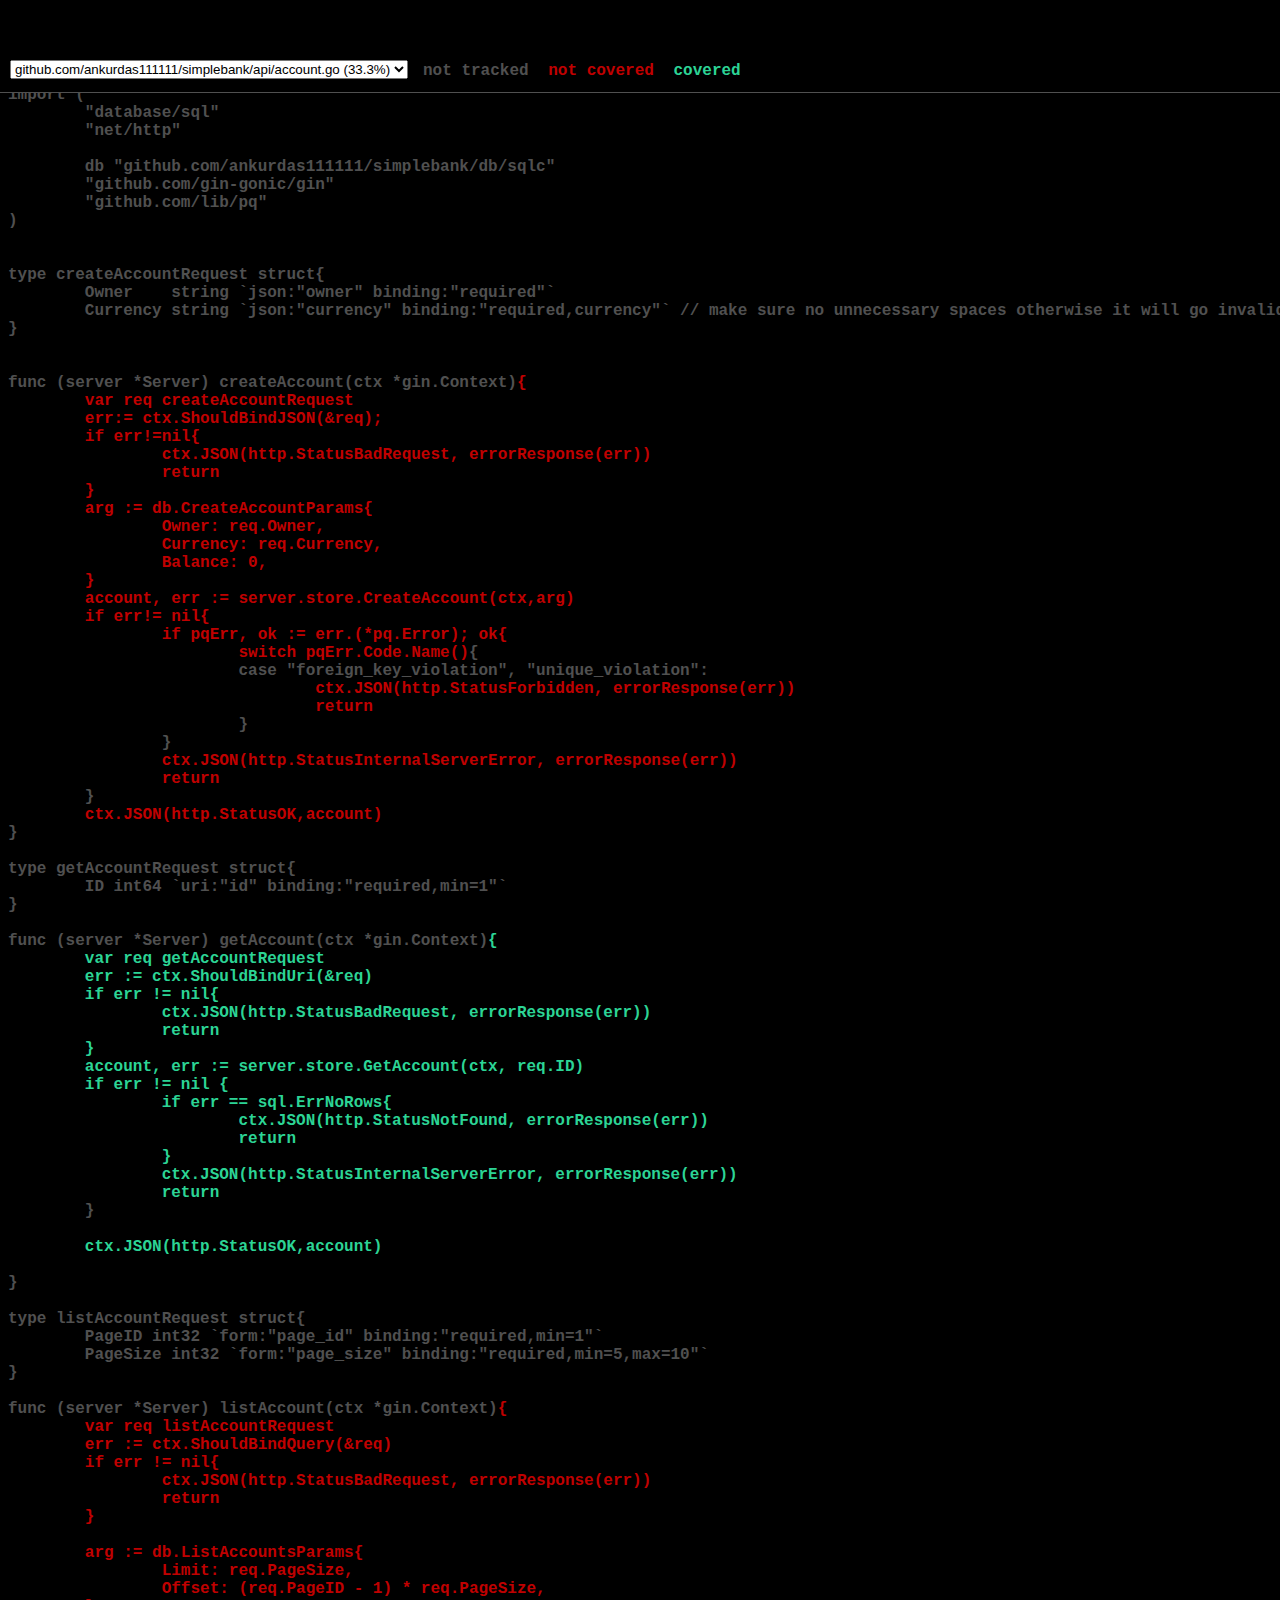
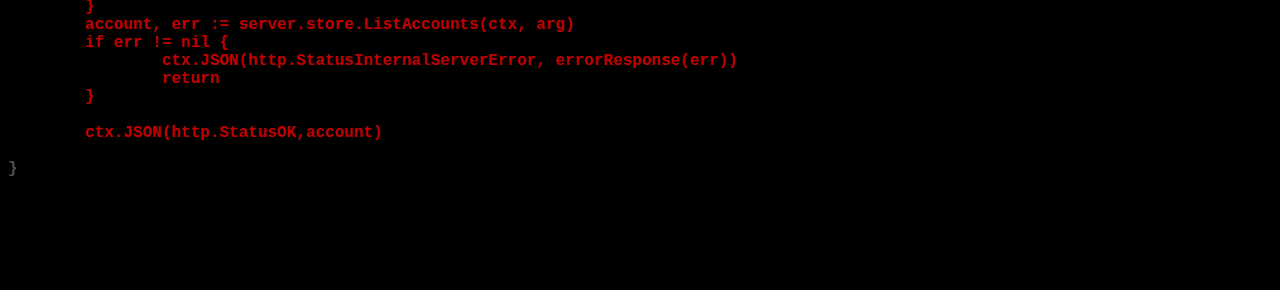
<file: coverage.html>
<!DOCTYPE html>
<html>
	<head>
		<meta http-equiv="Content-Type" content="text/html; charset=utf-8">
		<title>api: Go Coverage Report</title>
		<style>
			body {
				background: black;
				color: rgb(80, 80, 80);
			}
			body, pre, #legend span {
				font-family: Menlo, monospace;
				font-weight: bold;
			}
			#topbar {
				background: black;
				position: fixed;
				top: 0; left: 0; right: 0;
				height: 42px;
				border-bottom: 1px solid rgb(80, 80, 80);
			}
			#content {
				margin-top: 50px;
			}
			#nav, #legend {
				float: left;
				margin-left: 10px;
			}
			#legend {
				margin-top: 12px;
			}
			#nav {
				margin-top: 10px;
			}
			#legend span {
				margin: 0 5px;
			}
			.cov0 { color: rgb(192, 0, 0) }
.cov1 { color: rgb(128, 128, 128) }
.cov2 { color: rgb(116, 140, 131) }
.cov3 { color: rgb(104, 152, 134) }
.cov4 { color: rgb(92, 164, 137) }
.cov5 { color: rgb(80, 176, 140) }
.cov6 { color: rgb(68, 188, 143) }
.cov7 { color: rgb(56, 200, 146) }
.cov8 { color: rgb(44, 212, 149) }
.cov9 { color: rgb(32, 224, 152) }
.cov10 { color: rgb(20, 236, 155) }

		</style>
	</head>
	<body>
		<div id="topbar">
			<div id="nav">
				<select id="files">
				
				<option value="file0">github.com/ankurdas111111/simplebank/api/account.go (33.3%)</option>
				
				<option value="file1">github.com/ankurdas111111/simplebank/api/server.go (87.5%)</option>
				
				<option value="file2">github.com/ankurdas111111/simplebank/api/transfer.go (0.0%)</option>
				
				<option value="file3">github.com/ankurdas111111/simplebank/api/user.go (65.0%)</option>
				
				<option value="file4">github.com/ankurdas111111/simplebank/api/validator.go (0.0%)</option>
				
				</select>
			</div>
			<div id="legend">
				<span>not tracked</span>
			
				<span class="cov0">not covered</span>
				<span class="cov8">covered</span>
			
			</div>
		</div>
		<div id="content">
		
		<pre class="file" id="file0" style="display: none">package api

import (
        "database/sql"
        "net/http"

        db "github.com/ankurdas111111/simplebank/db/sqlc"
        "github.com/gin-gonic/gin"
        "github.com/lib/pq"
)


type createAccountRequest struct{
        Owner    string `json:"owner" binding:"required"`
        Currency string `json:"currency" binding:"required,currency"` // make sure no unnecessary spaces otherwise it will go invalid
}


func (server *Server) createAccount(ctx *gin.Context)<span class="cov0" title="0">{
        var req createAccountRequest
        err:= ctx.ShouldBindJSON(&amp;req); 
        if err!=nil</span><span class="cov0" title="0">{
                ctx.JSON(http.StatusBadRequest, errorResponse(err))
                return 
        }</span>
        <span class="cov0" title="0">arg := db.CreateAccountParams{
                Owner: req.Owner,
                Currency: req.Currency,
                Balance: 0,
        }
        account, err := server.store.CreateAccount(ctx,arg)
        if err!= nil</span><span class="cov0" title="0">{
                if pqErr, ok := err.(*pq.Error); ok</span><span class="cov0" title="0">{
                        switch pqErr.Code.Name()</span>{
                        case "foreign_key_violation", "unique_violation":<span class="cov0" title="0">
                                ctx.JSON(http.StatusForbidden, errorResponse(err))
                                return</span>
                        }
                }
                <span class="cov0" title="0">ctx.JSON(http.StatusInternalServerError, errorResponse(err))
                return</span>
        }
        <span class="cov0" title="0">ctx.JSON(http.StatusOK,account)</span>
}

type getAccountRequest struct{
        ID int64 `uri:"id" binding:"required,min=1"`
}

func (server *Server) getAccount(ctx *gin.Context)<span class="cov8" title="1">{
        var req getAccountRequest
        err := ctx.ShouldBindUri(&amp;req)
        if err != nil</span><span class="cov8" title="1">{
                ctx.JSON(http.StatusBadRequest, errorResponse(err))
                return
        }</span>
        <span class="cov8" title="1">account, err := server.store.GetAccount(ctx, req.ID)
        if err != nil </span><span class="cov8" title="1">{
                if err == sql.ErrNoRows</span><span class="cov8" title="1">{
                        ctx.JSON(http.StatusNotFound, errorResponse(err))
                        return
                }</span>
                <span class="cov8" title="1">ctx.JSON(http.StatusInternalServerError, errorResponse(err))
                return</span>
        }

        <span class="cov8" title="1">ctx.JSON(http.StatusOK,account)</span>

}

type listAccountRequest struct{
        PageID int32 `form:"page_id" binding:"required,min=1"`
        PageSize int32 `form:"page_size" binding:"required,min=5,max=10"`
}

func (server *Server) listAccount(ctx *gin.Context)<span class="cov0" title="0">{
        var req listAccountRequest
        err := ctx.ShouldBindQuery(&amp;req)
        if err != nil</span><span class="cov0" title="0">{
                ctx.JSON(http.StatusBadRequest, errorResponse(err))
                return
        }</span>

        <span class="cov0" title="0">arg := db.ListAccountsParams{
                Limit: req.PageSize,
                Offset: (req.PageID - 1) * req.PageSize,
        }
        account, err := server.store.ListAccounts(ctx, arg)
        if err != nil </span><span class="cov0" title="0">{
                ctx.JSON(http.StatusInternalServerError, errorResponse(err))
                return
        }</span>

        <span class="cov0" title="0">ctx.JSON(http.StatusOK,account)</span>

}</pre>
		
		<pre class="file" id="file1" style="display: none">package api

import (
        "fmt"

        db "github.com/ankurdas111111/simplebank/db/sqlc"
        "github.com/ankurdas111111/simplebank/token"
        "github.com/ankurdas111111/simplebank/util"
        "github.com/gin-gonic/gin"
        "github.com/gin-gonic/gin/binding"
        "github.com/go-playground/validator/v10"
)

// server serves HTTP requests for our banking service.
type Server struct {
        config util.Config
        store db.Store
        tokenMaker token.Maker
        router *gin.Engine
}

// NewServer creates a server and setup routing
func NewServer(config util.Config, store db.Store) (*Server, error) <span class="cov8" title="1">{
                tokenMaker, err := token.NewPasetoMaker(util.RandomString(32))
        if err != nil</span><span class="cov0" title="0">{
                return nil, fmt.Errorf("cannot create token maker: %w", err)
        }</span>
        <span class="cov8" title="1">server := &amp;Server{
                config: config,
                store: store,
                tokenMaker: tokenMaker,
        }
        router := gin.Default()

        if v,ok := binding.Validator.Engine().(*validator.Validate); ok</span><span class="cov8" title="1">{
                v.RegisterValidation("currency",validCurrency)
        }</span>

        <span class="cov8" title="1">router.POST("/accounts", server.createAccount)
        router.GET("/accounts/:id", server.getAccount)
        router.GET("/accounts", server.listAccount)
        router.POST("/users", server.createUser)


        router.POST("/transfers", server.createTransfer)

        server.router = router
        return server, nil</span>
}

// start runs the server on a specific address 
func (server *Server) Start(address string) error<span class="cov0" title="0">{
        return server.router.Run(address) 
}</span>

func errorResponse(err error) gin.H<span class="cov8" title="1">{
        return gin.H{"error": err.Error()}
}</span>
</pre>
		
		<pre class="file" id="file2" style="display: none">package api

import (
        "database/sql"
        "fmt"
        "net/http"

        db "github.com/ankurdas111111/simplebank/db/sqlc"
        "github.com/gin-gonic/gin"
)



type transferRequest struct{
        FromAccountID   int64 `json:"from_account_id" binding:"required,min=1"`
        ToAccountID           int64 `json:"to_account_id" binding:"required,min=1"`
        Amount                   int64 `json:"amount" binding:"required,gt=0"`
        Currency                 string `json:"currency" binding:"required,currency"` // make sure no unnecessary spaces otherwise it will go invalid
}


func (server *Server) createTransfer(ctx *gin.Context)<span class="cov0" title="0">{
        var req transferRequest
        err:= ctx.ShouldBindJSON(&amp;req); 
        if err!=nil</span><span class="cov0" title="0">{
                ctx.JSON(http.StatusBadRequest, errorResponse(err))
                return 
        }</span>

        <span class="cov0" title="0">if !server.validAccount(ctx, req.FromAccountID, req.Currency)</span><span class="cov0" title="0">{
                return
        }</span>

        <span class="cov0" title="0">if !server.validAccount(ctx, req.ToAccountID, req.Currency)</span><span class="cov0" title="0">{
                return
        }</span>

        <span class="cov0" title="0">arg := db.TransferTxParams{
                FromAccountID: req.FromAccountID,
                ToAccountID:   req.ToAccountID,
                Amount:        req.Amount,
        }
        result, err := server.store.TransferTx(ctx,arg)
        if err!= nil</span><span class="cov0" title="0">{
                ctx.JSON(http.StatusInternalServerError, errorResponse(err))
                return
        }</span>
        <span class="cov0" title="0">ctx.JSON(http.StatusOK,result)</span>
}

func (server *Server) validAccount(ctx *gin.Context, accountID int64, currency string) bool <span class="cov0" title="0">{
        account, err := server.store.GetAccount(ctx,accountID)
        if err != nil </span><span class="cov0" title="0">{
                if err == sql.ErrNoRows</span><span class="cov0" title="0">{
                        ctx.JSON(http.StatusNotFound, errorResponse(err))
                        return false
                }</span>
                <span class="cov0" title="0">ctx.JSON(http.StatusInternalServerError, errorResponse(err))
                return false</span>
        }
        <span class="cov0" title="0">if account.Currency != currency</span><span class="cov0" title="0">{
                err := fmt.Errorf("account [%d] currency mismatch: %s vs %s",account.ID, account.Currency,currency)
                ctx.JSON(http.StatusBadRequest, errorResponse(err))
                return false
        }</span>
        <span class="cov0" title="0">return true</span>
}</pre>
		
		<pre class="file" id="file3" style="display: none">package api

import (
        "net/http"
        "time"

        db "github.com/ankurdas111111/simplebank/db/sqlc"
        "github.com/ankurdas111111/simplebank/util"
        "github.com/gin-gonic/gin"
        "github.com/lib/pq"
)

type createUserRequest struct{
        Username    string `json:"username" binding:"required,alphanum"`
        Password string `json:"password" binding:"required,min=6"` // make sure no unnecessary spaces otherwise it will go invalid
        FullName string `json:"full_name" binding:"required"`
        Email string `json:"email" binding:"required,email"`
}

type createUserResponse struct{
        Username          string    `json:"username"`
        FullName          string    `json:"full_name"`
        Email             string    `json:"email"`
        PasswordChangedAt time.Time `json:"password_changed_at"`
        CreatedAt         time.Time `json:"created_at"`
}


func (server *Server) createUser(ctx *gin.Context)<span class="cov8" title="1">{
        var req createUserRequest
        err:= ctx.ShouldBindJSON(&amp;req); 
        if err!=nil</span><span class="cov0" title="0">{
                ctx.JSON(http.StatusBadRequest, errorResponse(err))
                return 
        }</span>
        
        <span class="cov8" title="1">hashedPassword, err := util.HashPassword(req.Password)
        if err != nil </span><span class="cov0" title="0">{
                ctx.JSON(http.StatusInternalServerError, errorResponse(err))
                return
        }</span>
        
        <span class="cov8" title="1">arg := db.CreateUserParams{
                Username:       req.Username,
                HashedPassword: hashedPassword,
                FullName:       req.FullName,
                Email:          req.Email,
        }

        user, err := server.store.CreateUser(ctx, arg)
        if err!= nil</span><span class="cov8" title="1">{
                if pqErr, ok := err.(*pq.Error); ok</span><span class="cov0" title="0">{
                        switch pqErr.Code.Name()</span>{
                        case "unique_violation":<span class="cov0" title="0">
                                ctx.JSON(http.StatusForbidden, errorResponse(err))
                                return</span>
                        }
                }
                <span class="cov8" title="1">ctx.JSON(http.StatusInternalServerError, errorResponse(err))
                return</span>
        }
        <span class="cov8" title="1">rsp := createUserResponse{
                Username: user.Username,
                FullName: user.FullName,
                Email: user.Email,
                PasswordChangedAt: user.PasswordChangedAt,
                CreatedAt: user.CreatedAt,
        }
        ctx.JSON(http.StatusOK, rsp)</span>
}
</pre>
		
		<pre class="file" id="file4" style="display: none">package api

import (
        "github.com/ankurdas111111/simplebank/util"
        "github.com/go-playground/validator/v10"
)

var validCurrency validator.Func = func(fieldLevel validator.FieldLevel) bool <span class="cov0" title="0">{
        if currency, ok := fieldLevel.Field().Interface().(string); ok </span><span class="cov0" title="0">{
                // check currency is supported or not
                return util.IsSupportedCurrency(currency)
        }</span>
        <span class="cov0" title="0">return false</span>
}</pre>
		
		</div>
	</body>
	<script>
	(function() {
		var files = document.getElementById('files');
		var visible;
		files.addEventListener('change', onChange, false);
		function select(part) {
			if (visible)
				visible.style.display = 'none';
			visible = document.getElementById(part);
			if (!visible)
				return;
			files.value = part;
			visible.style.display = 'block';
			location.hash = part;
		}
		function onChange() {
			select(files.value);
			window.scrollTo(0, 0);
		}
		if (location.hash != "") {
			select(location.hash.substr(1));
		}
		if (!visible) {
			select("file0");
		}
	})();
	</script>
</html>
</file>
